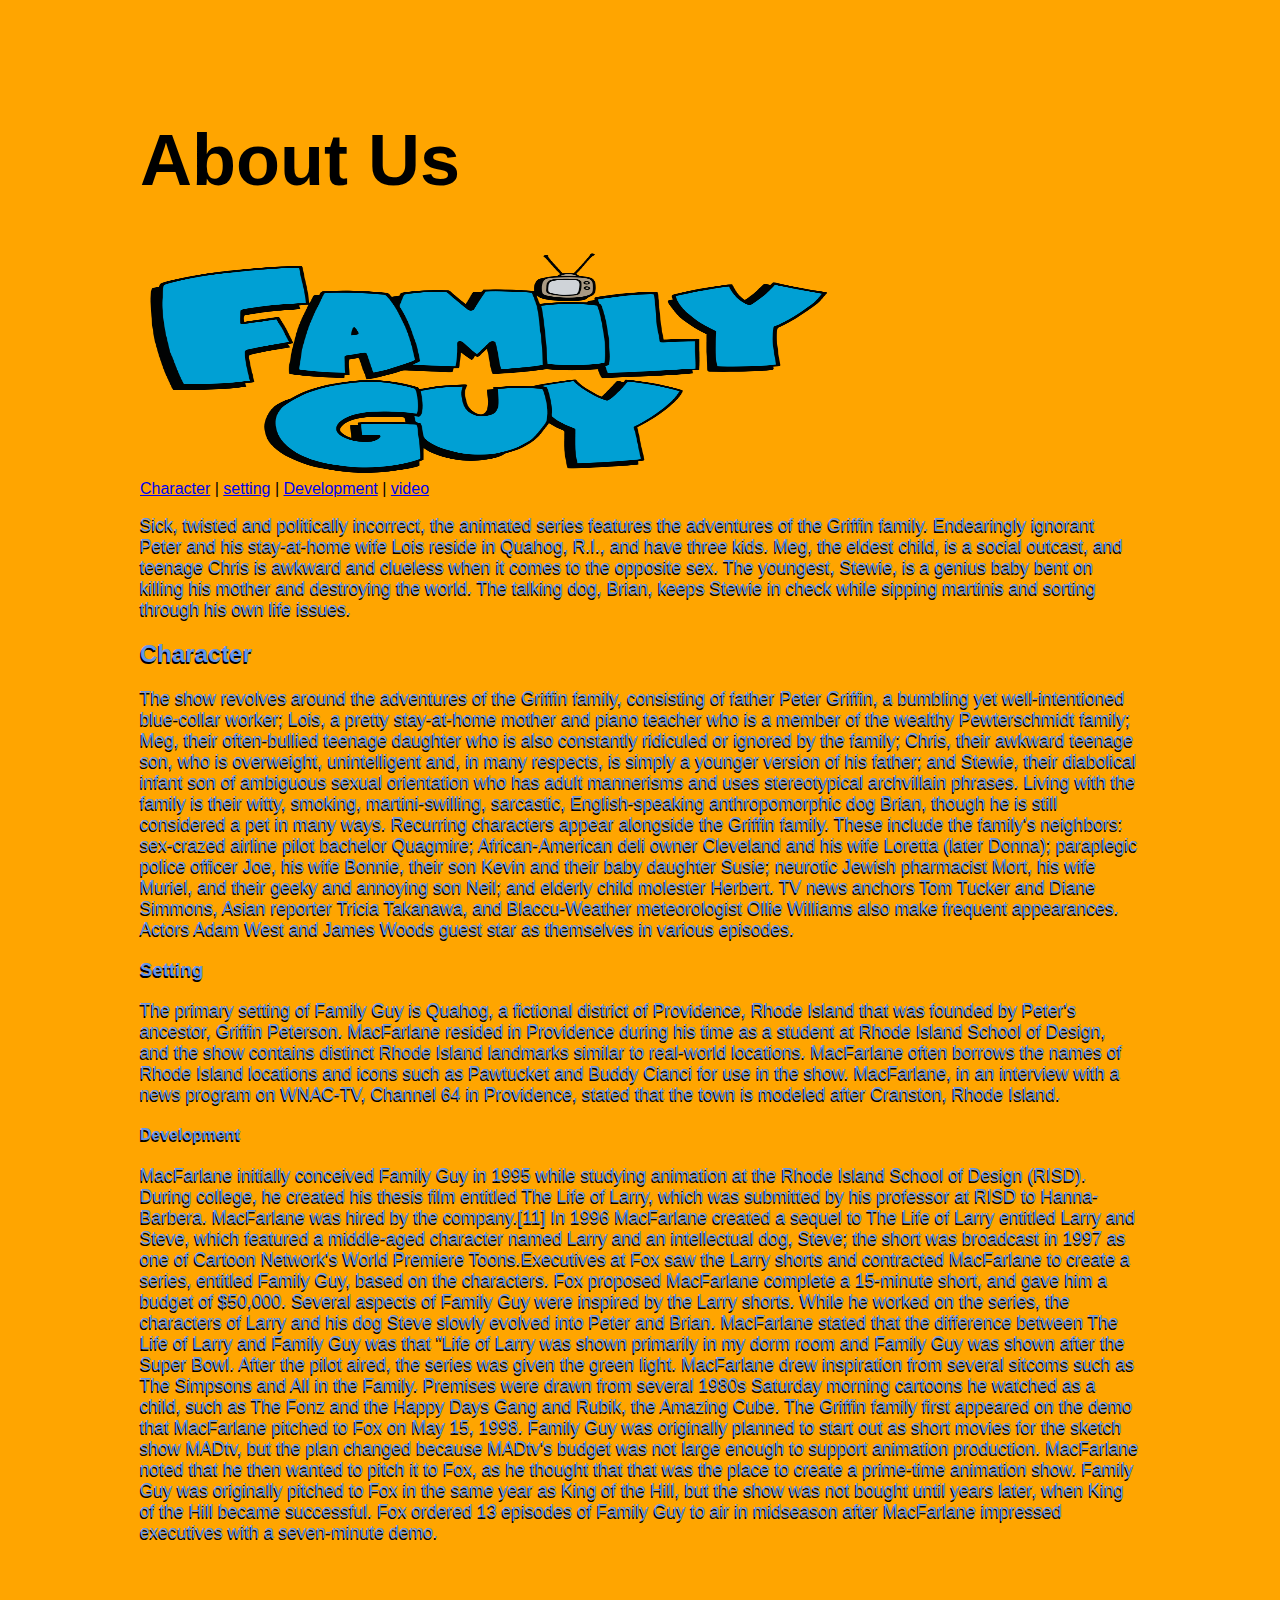
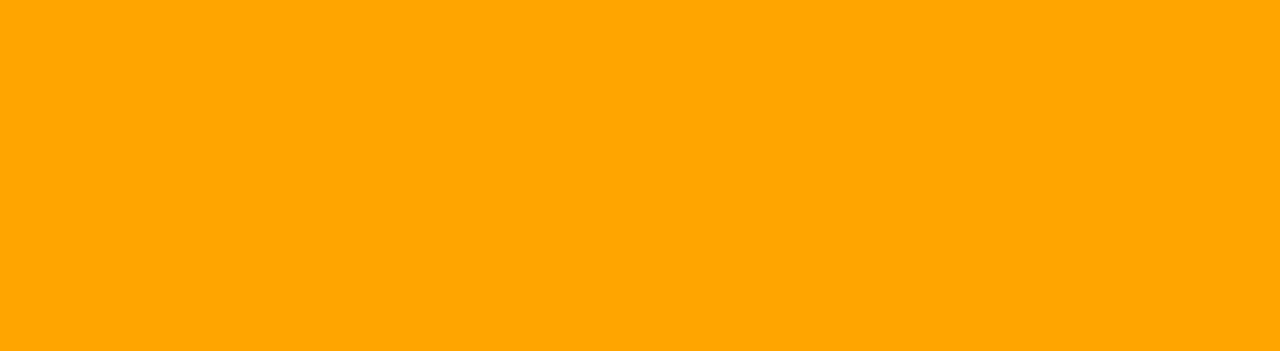
<file: index.html>
<!DOCTYPE html>
<html>

<head>
  <title>Family Guy (Stewie Griffin)</title>
  <link href="main.css" type="text/css" rel="stylesheet">
</head>

<body class="about">
  <div class="section intro">
    <div class="center clearfix">

      <h1>About Us</h1>
      <a href="index.html">
        <img src="1200px-Family_Guy_Logo.svg.png" width="696.59" height="226">
      </a>

      <nav>
      <a href="/html/"> Character</a> |
      <a href="/css/">setting</a> |
      <a href="/js/">Development</a> |
      <a href="/jquery/">video</a>
      </nav>

      <p style="
    text-shadow: -1px 2px black;
    font-family: unset;
    color: cornflowerblue;">
    Sick, twisted and politically incorrect, the animated series features the adventures of the Griffin family. Endearingly ignorant Peter and his stay-at-home wife Lois reside in Quahog, R.I., and have three kids. Meg, the eldest child, is a social outcast, and teenage Chris is awkward and clueless when it comes to the opposite sex. The youngest, Stewie, is a genius baby bent on killing his mother and destroying the world. The talking dog, Brian, keeps Stewie in check while sipping martinis and sorting through his own life issues.
      </p>

      <h2 style="
      color: cornflowerblue;
      text-shadow: -1px 2px black;">
      Character</h2>
      <p style="
     text-shadow: -1px 2px black;
     font-family: unset;
     color: cornflowerblue;">
     The show revolves around the adventures of the Griffin family, consisting of father Peter Griffin, a bumbling yet well-intentioned blue-collar worker; Lois, a pretty stay-at-home mother and piano teacher who is a member of the wealthy Pewterschmidt family; Meg, their often-bullied teenage daughter who is also constantly ridiculed or ignored by the family; Chris, their awkward teenage son, who is overweight, unintelligent and, in many respects, is simply a younger version of his father; and Stewie, their diabolical infant son of ambiguous sexual orientation who has adult mannerisms and uses stereotypical archvillain phrases. Living with the family is their witty, smoking, martini-swilling, sarcastic, English-speaking anthropomorphic dog Brian, though he is still considered a pet in many ways. Recurring characters appear alongside the Griffin family. These include the family's neighbors: sex-crazed airline pilot bachelor Quagmire; African-American deli owner Cleveland and his wife Loretta (later Donna); paraplegic police officer Joe, his wife Bonnie, their son Kevin and their baby daughter Susie; neurotic Jewish pharmacist Mort, his wife Muriel, and their geeky and annoying son Neil; and elderly child molester Herbert. TV news anchors Tom Tucker and Diane Simmons, Asian reporter Tricia Takanawa, and Blaccu-Weather meteorologist Ollie Williams also make frequent appearances. Actors Adam West and James Woods guest star as themselves in various episodes.
      </p>

      <h3 style="
      color: cornflowerblue;
      text-shadow: -1px 2px black;
      ">
      Setting</h3>
      <p style="
    text-shadow: -1px 2px black;
    font-family: unset;
    color: cornflowerblue;">
    The primary setting of Family Guy is Quahog, a fictional district of Providence, Rhode Island that was founded by Peter's ancestor, Griffin Peterson. MacFarlane resided in Providence during his time as a student at Rhode Island School of Design, and the show contains distinct Rhode Island landmarks similar to real-world locations. MacFarlane often borrows the names of Rhode Island locations and icons such as Pawtucket and Buddy Cianci for use in the show. MacFarlane, in an interview with a news program on WNAC-TV, Channel 64 in Providence, stated that the town is modeled after Cranston, Rhode Island.</P>

     <h4 style="
        color: cornflowerblue;
        text-shadow: -1px 2px black;">
      Development</h4>
      <p style="
    text-shadow: -1px 2px black;
    font-family: unset;
    color: cornflowerblue;">
    MacFarlane initially conceived Family Guy in 1995 while studying animation at the Rhode Island School of Design (RISD). During college, he created his thesis film entitled The Life of Larry, which was submitted by his professor at RISD to Hanna-Barbera. MacFarlane was hired by the company.[11] In 1996 MacFarlane created a sequel to The Life of Larry entitled Larry and Steve, which featured a middle-aged character named Larry and an intellectual dog, Steve; the short was broadcast in 1997 as one of Cartoon Network's World Premiere Toons.Executives at Fox saw the Larry shorts and contracted MacFarlane to create a series, entitled Family Guy, based on the characters. Fox proposed MacFarlane complete a 15-minute short, and gave him a budget of $50,000. Several aspects of Family Guy were inspired by the Larry shorts. While he worked on the series, the characters of Larry and his dog Steve slowly evolved into Peter and Brian. MacFarlane stated that the difference between The Life of Larry and Family Guy was that "Life of Larry was shown primarily in my dorm room and Family Guy was shown after the Super Bowl. After the pilot aired, the series was given the green light. MacFarlane drew inspiration from several sitcoms such as The Simpsons and All in the Family. Premises were drawn from several 1980s Saturday morning cartoons he watched as a child, such as The Fonz and the Happy Days Gang and Rubik, the Amazing Cube. The Griffin family first appeared on the demo that MacFarlane pitched to Fox on May 15, 1998. Family Guy was originally planned to start out as short movies for the sketch show MADtv, but the plan changed because MADtv's budget was not large enough to support animation production. MacFarlane noted that he then wanted to pitch it to Fox, as he thought that that was the place to create a prime-time animation show. Family Guy was originally pitched to Fox in the same year as King of the Hill, but the show was not bought until years later, when King of the Hill became successful. Fox ordered 13 episodes of Family Guy to air in midseason after MacFarlane impressed executives with a seven-minute demo.
  </P>
    </div>
  </div>
</body>

<html>
<body>

<iframe width="560" height="315" src="https://www.youtube.com/embed/eeNHV2C5m3w" frameborder="0" allow="accelerometer; autoplay; encrypted-media; gyroscope; picture-in-picture" allowfullscreen>
</iframe>

</body>
</html>
</file>
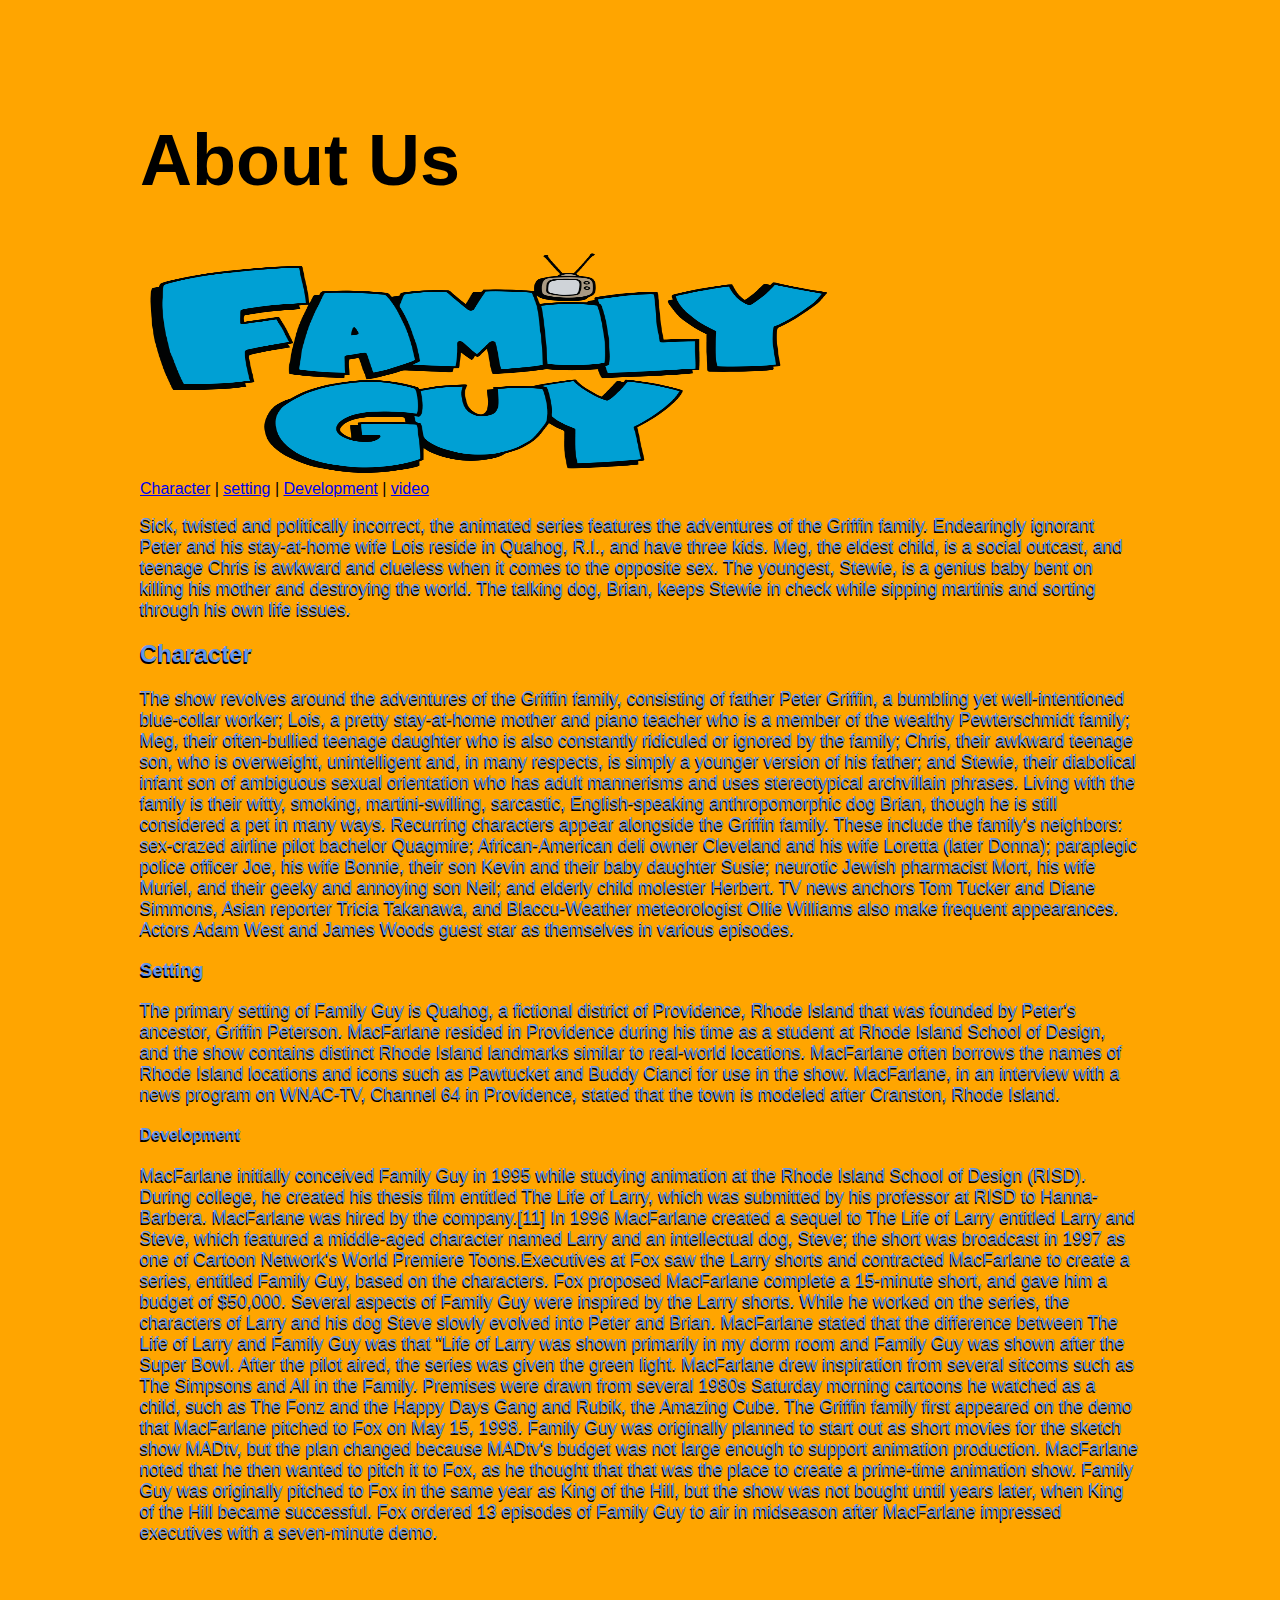
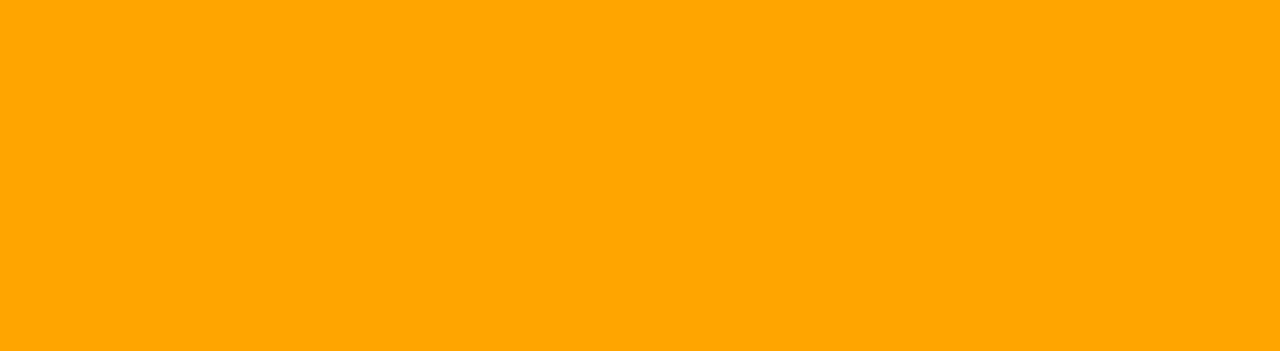
<file: character.html>
<!DOCTYPE html>
<html>

<head>
  <title>Family Guy (Stewie Griffin)</title>
  <link href="main.css" type="text/css" rel="stylesheet">
</head>

<body class="about">
  <div class="section intro">
    <div class="center clearfix">

      <h1>About Us</h1>
      <a href="index.html">
        <img src="1200px-Family_Guy_Logo.svg.png" width="696.59" height="226">
      </a>

      <nav>
      <a href="/character.html/"> Character</a> |
      <a href="/css/">setting</a> |
      <a href="/js/">Development</a> |
      <a href="/jquery/">video</a>
      </nav>

      <p style="
    text-shadow: -1px 2px black;
    font-family: unset;
    color: cornflowerblue;">
    Sick, twisted and politically incorrect, the animated series features the adventures of the Griffin family. Endearingly ignorant Peter and his stay-at-home wife Lois reside in Quahog, R.I., and have three kids. Meg, the eldest child, is a social outcast, and teenage Chris is awkward and clueless when it comes to the opposite sex. The youngest, Stewie, is a genius baby bent on killing his mother and destroying the world. The talking dog, Brian, keeps Stewie in check while sipping martinis and sorting through his own life issues.
      </p>

      <h2 style="
      color: cornflowerblue;
      text-shadow: -1px 2px black;">
      Character</h2>
      <p style="
     text-shadow: -1px 2px black;
     font-family: unset;
     color: cornflowerblue;">
     The show revolves around the adventures of the Griffin family, consisting of father Peter Griffin, a bumbling yet well-intentioned blue-collar worker; Lois, a pretty stay-at-home mother and piano teacher who is a member of the wealthy Pewterschmidt family; Meg, their often-bullied teenage daughter who is also constantly ridiculed or ignored by the family; Chris, their awkward teenage son, who is overweight, unintelligent and, in many respects, is simply a younger version of his father; and Stewie, their diabolical infant son of ambiguous sexual orientation who has adult mannerisms and uses stereotypical archvillain phrases. Living with the family is their witty, smoking, martini-swilling, sarcastic, English-speaking anthropomorphic dog Brian, though he is still considered a pet in many ways. Recurring characters appear alongside the Griffin family. These include the family's neighbors: sex-crazed airline pilot bachelor Quagmire; African-American deli owner Cleveland and his wife Loretta (later Donna); paraplegic police officer Joe, his wife Bonnie, their son Kevin and their baby daughter Susie; neurotic Jewish pharmacist Mort, his wife Muriel, and their geeky and annoying son Neil; and elderly child molester Herbert. TV news anchors Tom Tucker and Diane Simmons, Asian reporter Tricia Takanawa, and Blaccu-Weather meteorologist Ollie Williams also make frequent appearances. Actors Adam West and James Woods guest star as themselves in various episodes.
      </p>

      <h3 style="
      color: cornflowerblue;
      text-shadow: -1px 2px black;
      ">
      Setting</h3>
      <p style="
    text-shadow: -1px 2px black;
    font-family: unset;
    color: cornflowerblue;">
    The primary setting of Family Guy is Quahog, a fictional district of Providence, Rhode Island that was founded by Peter's ancestor, Griffin Peterson. MacFarlane resided in Providence during his time as a student at Rhode Island School of Design, and the show contains distinct Rhode Island landmarks similar to real-world locations. MacFarlane often borrows the names of Rhode Island locations and icons such as Pawtucket and Buddy Cianci for use in the show. MacFarlane, in an interview with a news program on WNAC-TV, Channel 64 in Providence, stated that the town is modeled after Cranston, Rhode Island.</P>

     <h4 style="
        color: cornflowerblue;
        text-shadow: -1px 2px black;">
      Development</h4>
      <p style="
    text-shadow: -1px 2px black;
    font-family: unset;
    color: cornflowerblue;">
    MacFarlane initially conceived Family Guy in 1995 while studying animation at the Rhode Island School of Design (RISD). During college, he created his thesis film entitled The Life of Larry, which was submitted by his professor at RISD to Hanna-Barbera. MacFarlane was hired by the company.[11] In 1996 MacFarlane created a sequel to The Life of Larry entitled Larry and Steve, which featured a middle-aged character named Larry and an intellectual dog, Steve; the short was broadcast in 1997 as one of Cartoon Network's World Premiere Toons.Executives at Fox saw the Larry shorts and contracted MacFarlane to create a series, entitled Family Guy, based on the characters. Fox proposed MacFarlane complete a 15-minute short, and gave him a budget of $50,000. Several aspects of Family Guy were inspired by the Larry shorts. While he worked on the series, the characters of Larry and his dog Steve slowly evolved into Peter and Brian. MacFarlane stated that the difference between The Life of Larry and Family Guy was that "Life of Larry was shown primarily in my dorm room and Family Guy was shown after the Super Bowl. After the pilot aired, the series was given the green light. MacFarlane drew inspiration from several sitcoms such as The Simpsons and All in the Family. Premises were drawn from several 1980s Saturday morning cartoons he watched as a child, such as The Fonz and the Happy Days Gang and Rubik, the Amazing Cube. The Griffin family first appeared on the demo that MacFarlane pitched to Fox on May 15, 1998. Family Guy was originally planned to start out as short movies for the sketch show MADtv, but the plan changed because MADtv's budget was not large enough to support animation production. MacFarlane noted that he then wanted to pitch it to Fox, as he thought that that was the place to create a prime-time animation show. Family Guy was originally pitched to Fox in the same year as King of the Hill, but the show was not bought until years later, when King of the Hill became successful. Fox ordered 13 episodes of Family Guy to air in midseason after MacFarlane impressed executives with a seven-minute demo.
  </P>
    </div>
  </div>
</body>

<html>
<body>

<iframe width="560" height="315" src="https://www.youtube.com/embed/eeNHV2C5m3w" frameborder="0" allow="accelerometer; autoplay; encrypted-media; gyroscope; picture-in-picture" allowfullscreen>
</iframe>

</body>
</html>
</file>
<file: main.css>
/*moblie style start here*/
body{
  background: yellow;
  font-family: sans-serif;
}

h1{
  font-size: 1.75em;
}

.section{
  padding: 5% 0;
}

.center {
  margin: 0 auto;
  width: 90%;
}



/*tablet style start here*/
@media screen and (min-width: 420px) {
  body {
    background: red;
  }
}

h1{
  font-size: 2.5em;
}

p{
  font-size: 1.1em;
  font-family: "Indie Flower script=all rev=2";
font-weight: 400;
font-style: normal
}



/*desktop style start here*/
@media screen and (min-width: 1024px) {
  body {
  background: orange;
  }

  h1{
  font-size: 4.5em;
}

p{
  font-size: 1.1em;
  font-family: "Indie Flower script=all rev=2";
font-weight: 400;
font-style: normal
}

.center {
  max-width: 1000px
}

element.style {
      margin: 10px;
      display: block;
      color: lightskyblue;
      font-family: unset;
}
/* The sidebar menu */
.sidenav {
  height: 100%; /* Full-height: remove this if you want "auto" height */
  width: 160px; /* Set the width of the sidebar */
  position: fixed; /* Fixed Sidebar (stay in place on scroll) */
  z-index: 1; /* Stay on top */
  top: 0; /* Stay at the top */
  left: 0;
  background-color: #111; /* Black */
  overflow-x: hidden; /* Disable horizontal scroll */
  padding-top: 20px;
}

/* The navigation menu links */
.sidenav a {
  padding: 6px 8px 6px 16px;
  text-decoration: none;
  font-size: 25px;
  color: #818181;
  display: block;
}

/* When you mouse over the navigation links, change their color */
.sidenav a:hover {
  color: #f1f1f1;
}

/* Style page content */
.main {
  margin-left: 160px; /* Same as the width of the sidebar */
  padding: 0px 10px;
}

/* On smaller screens, where height is less than 450px, change the style of the sidebar (less padding and a smaller font size) */
@media screen and (max-height: 450px) {
  .sidenav {padding-top: 15px;}
  .sidenav a {font-size: 18px;}
}



}
</file>
